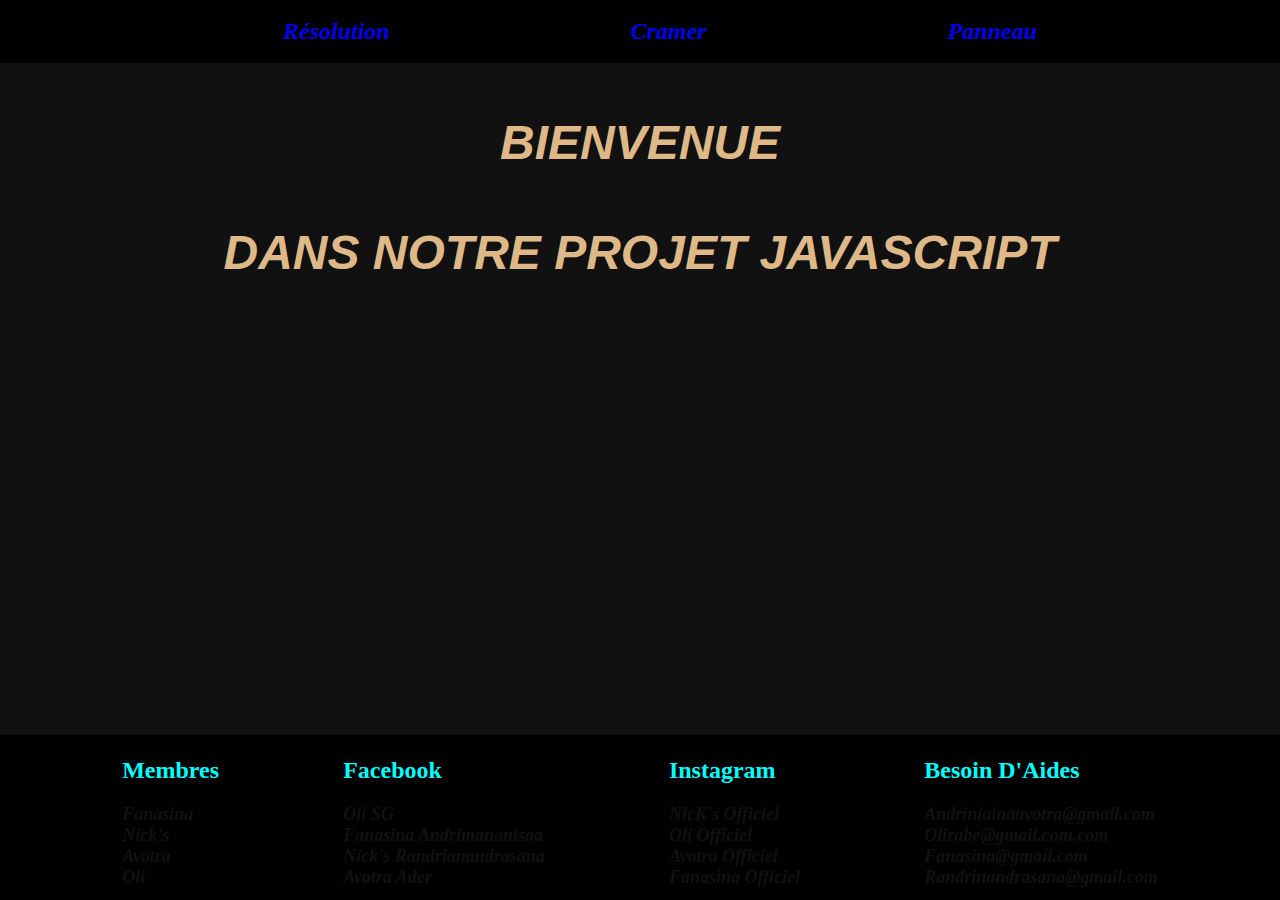
<file: html/index.html>
<!DOCTYPE html>
<html lang="en">
<head>
    <meta charset="UTF-8">
    <title>Document</title>
    <script src="">

    </script>
    <link rel="stylesheet" href="../css/java.css">
	<style>
body{
    margin: 0px;
    background-color: rgba(0, 0, 0, 0.932);
    background-repeat: no-repeat;
    background-size: 100%;
    background-position: 100%;
    background-attachment: fixed;
    width: 100%;
}
div{
    background-color: rgb(0, 0, 0);
    border: 2px rgba(0, 0, 0, 0.877) solid;
}
div ul{
    display: flex;
    justify-content: space-evenly;
    align-items: center;
    flex-wrap: wrap;
}
div ul a{
    text-transform: capitalize;
    text-decoration: none;
    font-weight: bolder;
    font-style: italic;
    font-size: x-large;
}
div ul a:hover{
    border: 1px rgba(128, 128, 128, 0.048) solid;
    color: blanchedalmond;
}
h1{
    position: relative;
    top: 20px;
    text-align: center;
    font-family: Verdana, Geneva, Tahoma, sans-serif;
    font-size: xxx-large;
    font-style: italic;
    color: burlywood;

}
footer{    
    background-color: black;
    width: 100%;
    position: absolute;
    bottom: 0px;
    display: flex;
    justify-content: space-evenly;
    align-items: flex-start;
    flex-wrap: wrap;
    color: aqua;
    padding-bottom: 10px;
}
footer div h2{
    text-transform: capitalize;
}
footer div a{
    text-decoration: none;
    font-style: italic;
    font-weight: bold;
    font-size: large;
    color: rgba(65, 63, 63, 0.295);
}
footer div a:hover{
    color: aquamarine;
}
	</style>
</head>
<body>
    <div>
        <ul>
            <a href="seconde_degre.html">résolution</a>
            <a href="cramer.html">cramer</a>
            <a href="panneau.html">panneau</a>
        </ul>
    </div>
    <h1>BIENVENUE <br><br> DANS NOTRE PROJET JAVASCRIPT </h1>
    
    <footer>
        <div>
            <h2> membres</h2>
            <a href="">Fanasina</a><br>
            <a href="">Nick's</a><br>
            <a href="">Avotra</a><br>
            <a href="">Oli</a>
        </div>
        
        <div>
            <h2> facebook</h2>
            <a href="http://facebook.com">Oli SG</a><br>
            <a href="http://facebook.com">Fanasina Andrimanantsoa</a><br>
            <a href="http://facebook.com">Nick's Randrianandrasana</a><br>
            <a href="http://facebook.com">Avotra Ader</a>
        </div>
        
        <div>
            <h2> instagram</h2>
            <a href="http://instagram.com">NicK's Officiel</a><br>
            <a href="http://instagram.com">Oli Officiel</a><br>
            <a href="http://instagram.com">Avotra Officiel</a><br>
            <a href="http://instagram.com">Fanasina Officiel</a>
        </div>
        <div>
            <h2>Besoin d'Aides</h2>
            <a href="mailto:Andriniaina@gmail.com">Andriniainaavotra@gmail.com</a><br>
            <a href="mailto:Olirabe@gmail.com.com">Olirabe@gmail.com.com</a><br>
            <a href="mailto:Fanasina@gmail.com">Fanasina@gmail.com</a><br>
            <a href="mailto:Nandrasana@gmail.com">Randrinandrasana@gmail.com</a>
        </div>
    </footer>
</body>
</html>
</file>
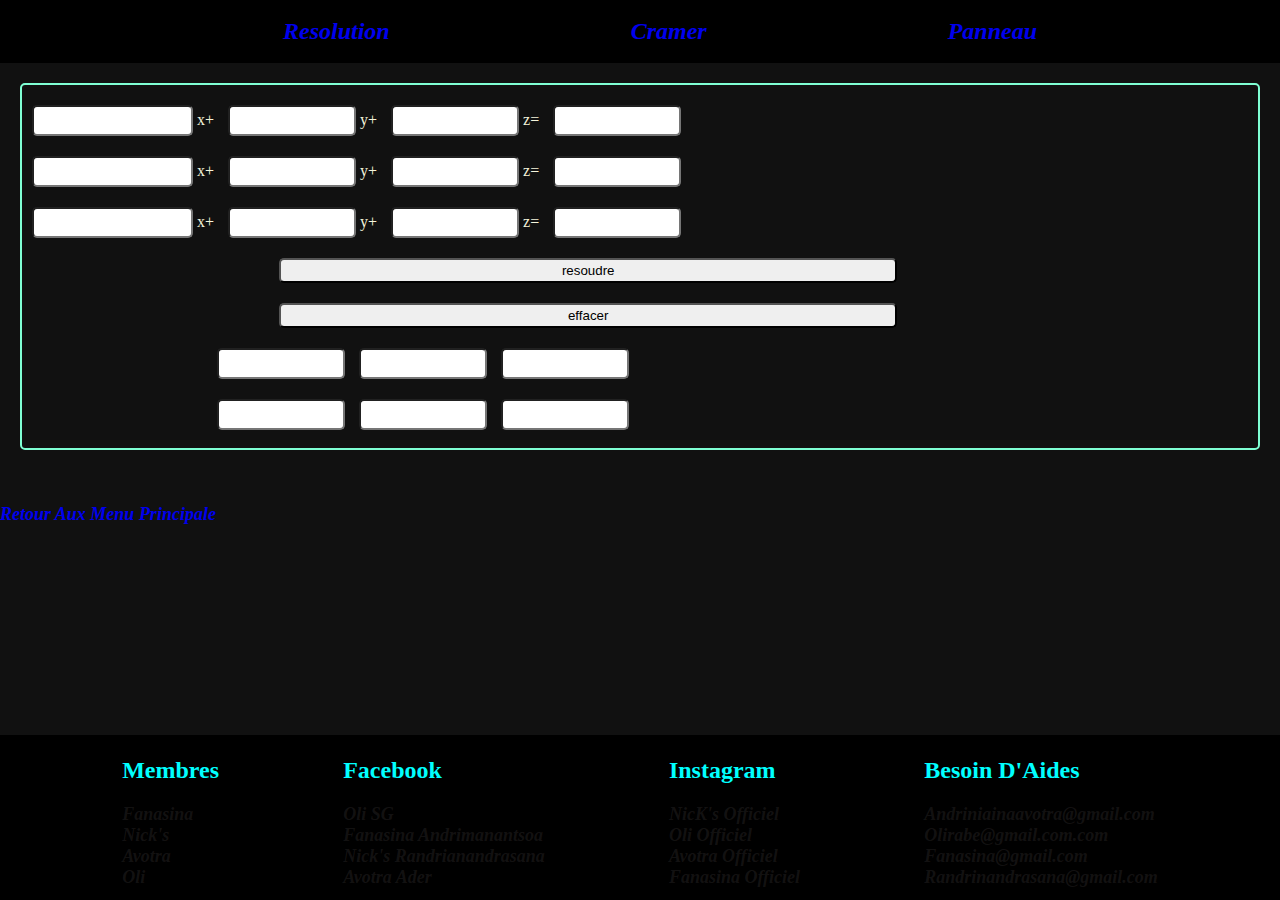
<file: html/cramer.html>
<!DOCTYPE html>
<html lang="en">
<head>
    <meta charset="UTF-8">
    <title>Document</title>
    <link rel="stylesheet" href="../css/java.css">
    <script src="../javascript/cramer.js"></script>
</head>
<body>
    <div>
        <ul>
            <a href="seconde_degre.html">resolution</a>
            <a href="cramer.html">cramer</a>
            <a href="panneau.html">panneau</a>
        </ul>
    </div>
    <form>
        <input type="number" name="a" id="a" class="input"><p> x+</p>
        <input type="number" name="b" id="b"><p> y+</p>
        <input type="number" name="c" id="c"><p> z=</p>
        
        <input type="number" name="j" id="j"><br>

        <input type="number" name="d" id="d" class="input"><p> x+</p>
        <input type="number" name="e" id="e"><p> y+</p>
        <input type="number" name="f" id="f"><p> z=</p>

        <input type="number" name="k" id="k"><br>

        <input type="number" name="g" id="g" class="input"><p> x+</p>
        <input type="number" name="h" id="h"><p> y+</p>
        <input type="number" name="i" id="i"><p> z=</p>

        <input type="number" name="l" id="l"><br>
        
        <input type="button" value="resoudre" id="submit" onclick="cramer()"><br>
        <input type="reset" value="effacer" id="submit"><br>
      <nav>  
        <input type="text" id="x" placeholder="X : " value=" ">
        <input type="text" id="y" placeholder="Y : " value=" ">
        <input type="text" id="z" placeholder="Z : " value=" ">
      </nav>
      <nav>  
        <input type="text" id="delta_x" placeholder="X : " value=" ">
        <input type="text" id="delta_y" placeholder="Y : " value=" ">
        <input type="text" id="delta_z" placeholder="Z : " value=" ">
      </nav><br>
    </form><br>
    <aside>
        <p><a href="index.html">Retour Aux Menu Principale</a></p>
    </aside>
    <footer>
        <div>
            <h2> membres</h2>
            <a href="">Fanasina</a><br>
            <a href="">Nick's</a><br>
            <a href="">Avotra</a><br>
            <a href="">Oli</a>
        </div>
        
        <div>
            <h2> facebook</h2>
            <a href="http://facebook.com">Oli SG</a><br>
            <a href="http://facebook.com">Fanasina Andrimanantsoa</a><br>
            <a href="http://facebook.com">Nick's Randrianandrasana</a><br>
            <a href="http://facebook.com">Avotra Ader</a>
        </div>
        
        <div>
            <h2> instagram</h2>
            <a href="http://instagram.com">NicK's Officiel</a><br>
            <a href="http://instagram.com">Oli Officiel</a><br>
            <a href="http://instagram.com">Avotra Officiel</a><br>
            <a href="http://instagram.com">Fanasina Officiel</a>
        </div>
        <div>
            <h2>Besoin d'Aides</h2>
            <a href="mailto:Andriniaina@gmail.com">Andriniainaavotra@gmail.com</a><br>
            <a href="mailto:Olirabe@gmail.com.com">Olirabe@gmail.com.com</a><br>
            <a href="mailto:Fanasina@gmail.com">Fanasina@gmail.com</a><br>
            <a href="mailto:Nandrasana@gmail.com">Randrinandrasana@gmail.com</a>
        </div>
    </footer>
</body>
</html>
</file>
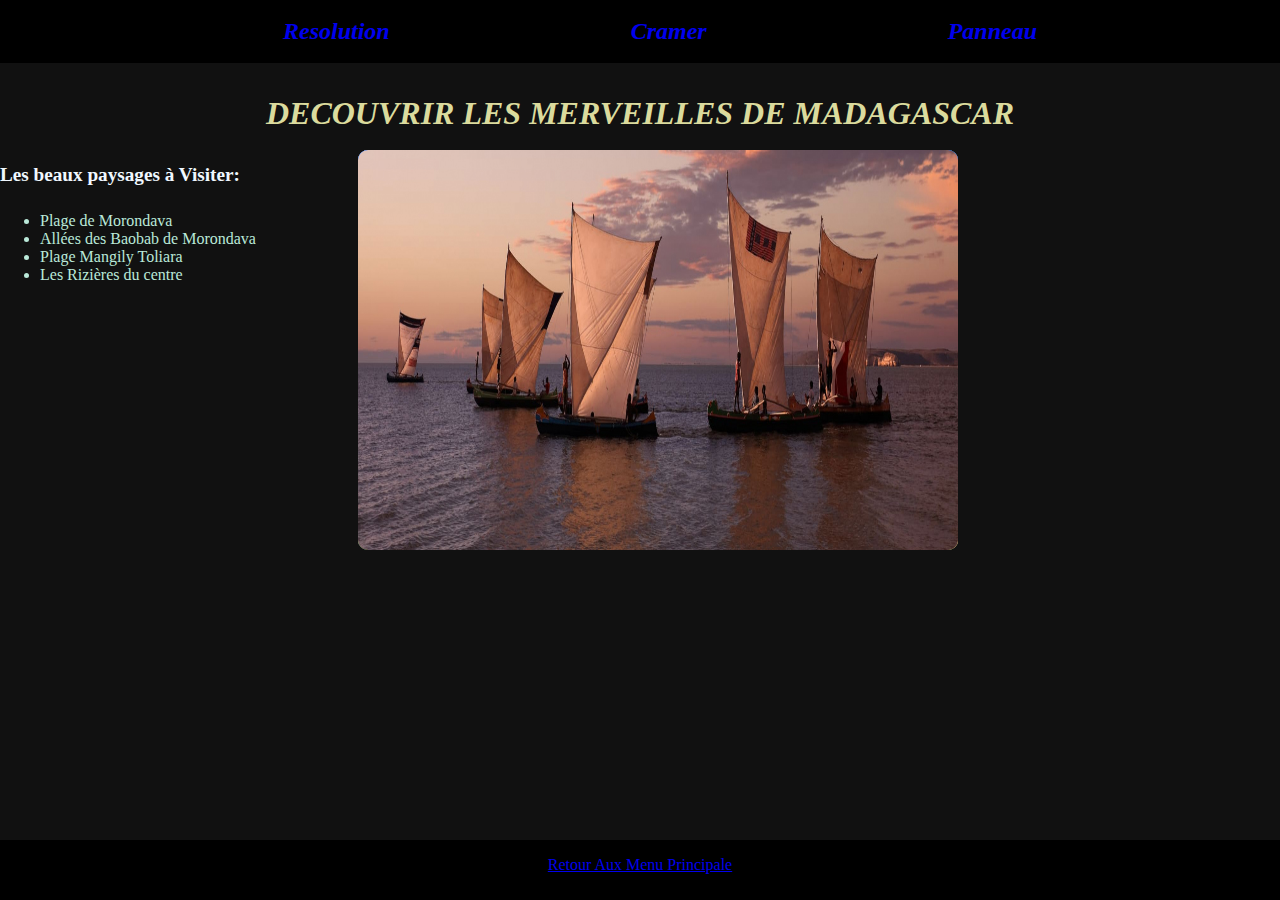
<file: html/panneau.html>
<!DOCTYPE html>
<html lang="en">
<head>
    <meta charset="UTF-8">
    <title>Document</title>
    <script src="../javascript/panneau.js"></script>
    <link rel="stylesheet" href="../css/panneau.css">
    <link rel="stylesheet" href="../css/java.css">
</head>
<body>
    <div>
        <ul>
            <a href="seconde_degre.html">resolution</a>
            <a href="cramer.html">cramer</a>
            <a href="panneau.html">panneau</a>
        </ul>
    </div>
    <h3> DECOUVRIR LES MERVEILLES DE MADAGASCAR </h3>
    <h4>Les beaux paysages à Visiter:</h4>
    <ul>
        <li>Plage de Morondava</li>
        <li>Allées des Baobab de Morondava</li>
        <li>Plage Mangily Toliara</li>
        <li>Les Rizières du centre</li>
    </ul>
    <nav>
        <img src="../image/a-rizieres-fotos-fur-regenwald-530x320-c-50x56.jpeg" alt="image" style="z-index: 1 ;" id="image1">
        <img src="../image/guide-ethnie-kriss75-530x400-c-47x30.jpeg" alt="image" style="z-index: 2 ;" id="image2">
        <img src="../image/plage-engel-530x400-c-49x41.jpeg" alt="image" style="z-index: 3 ;" id="image3">
        <img src="../image/cover-pecheurs-pierre-yves-babelon-530x320-c-36x49.jpeg" alt="image" style="z-index: 4 ;" id="image4">
        <img src="../image/theme-kenta-530x400.jpeg" alt="image" style="z-index: 5 ;" id="image5">
        <img src="../image/pirogue-malgache-1912x580-c-51x73.jpeg" alt="image" style="z-index: 6 ;" id="image6">
    </nav>
    <footer>
        <p><a href="index.html">Retour Aux Menu Principale</a></p>
    </footer>
</body>
</html>
</file>
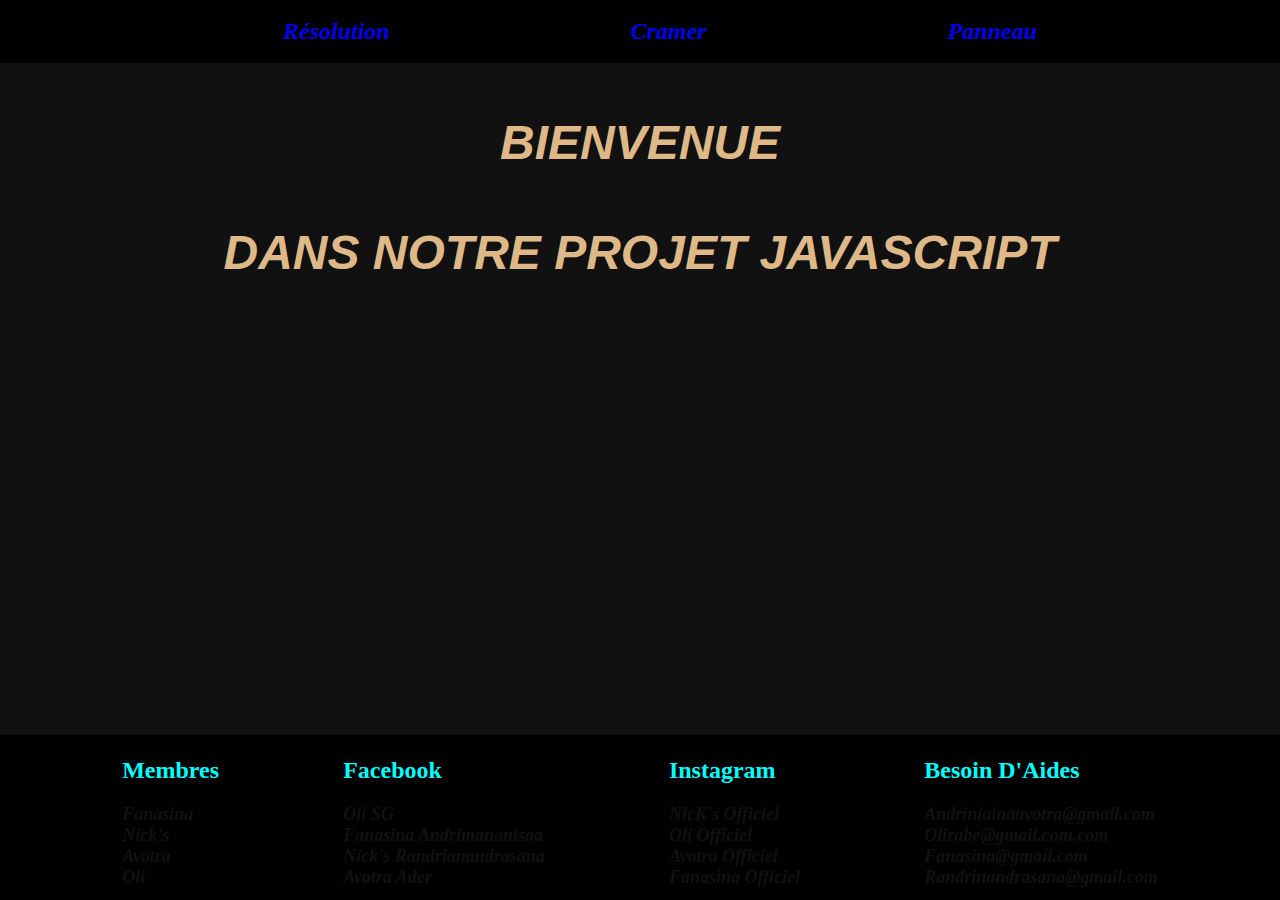
<file: html/presentation.html>
<!DOCTYPE html>
<html lang="en">
<head>
    <meta charset="UTF-8">
    <title>Document</title>
    <script src="">

    </script>
    <link rel="stylesheet" href="../css/java.css">
	<style>
body{
    margin: 0px;
    background-color: rgba(0, 0, 0, 0.932);
    background-repeat: no-repeat;
    background-size: 100%;
    background-position: 100%;
    background-attachment: fixed;
    width: 100%;
}
div{
    background-color: rgb(0, 0, 0);
    border: 2px rgba(0, 0, 0, 0.877) solid;
}
div ul{
    display: flex;
    justify-content: space-evenly;
    align-items: center;
    flex-wrap: wrap;
}
div ul a{
    text-transform: capitalize;
    text-decoration: none;
    font-weight: bolder;
    font-style: italic;
    font-size: x-large;
}
div ul a:hover{
    border: 1px rgba(128, 128, 128, 0.048) solid;
    color: blanchedalmond;
}
h1{
    position: relative;
    top: 20px;
    text-align: center;
    font-family: Verdana, Geneva, Tahoma, sans-serif;
    font-size: xxx-large;
    font-style: italic;
    color: burlywood;

}
footer{    
    background-color: black;
    width: 100%;
    position: absolute;
    bottom: 0px;
    display: flex;
    justify-content: space-evenly;
    align-items: flex-start;
    flex-wrap: wrap;
    color: aqua;
    padding-bottom: 10px;
}
footer div h2{
    text-transform: capitalize;
}
footer div a{
    text-decoration: none;
    font-style: italic;
    font-weight: bold;
    font-size: large;
    color: rgba(65, 63, 63, 0.295);
}
footer div a:hover{
    color: aquamarine;
}
	</style>
</head>
<body>
    <div>
        <ul>
            <a href="seconde_degre.html">résolution</a>
            <a href="cramer.html">cramer</a>
            <a href="panneau.html">panneau</a>
        </ul>
    </div>
    <h1>BIENVENUE <br><br> DANS NOTRE PROJET JAVASCRIPT </h1>
    
    <footer>
        <div>
            <h2> membres</h2>
            <a href="">Fanasina</a><br>
            <a href="">Nick's</a><br>
            <a href="">Avotra</a><br>
            <a href="">Oli</a>
        </div>
        
        <div>
            <h2> facebook</h2>
            <a href="http://facebook.com">Oli SG</a><br>
            <a href="http://facebook.com">Fanasina Andrimanantsoa</a><br>
            <a href="http://facebook.com">Nick's Randrianandrasana</a><br>
            <a href="http://facebook.com">Avotra Ader</a>
        </div>
        
        <div>
            <h2> instagram</h2>
            <a href="http://instagram.com">NicK's Officiel</a><br>
            <a href="http://instagram.com">Oli Officiel</a><br>
            <a href="http://instagram.com">Avotra Officiel</a><br>
            <a href="http://instagram.com">Fanasina Officiel</a>
        </div>
        <div>
            <h2>Besoin d'Aides</h2>
            <a href="mailto:Andriniaina@gmail.com">Andriniainaavotra@gmail.com</a><br>
            <a href="mailto:Olirabe@gmail.com.com">Olirabe@gmail.com.com</a><br>
            <a href="mailto:Fanasina@gmail.com">Fanasina@gmail.com</a><br>
            <a href="mailto:Nandrasana@gmail.com">Randrinandrasana@gmail.com</a>
        </div>
    </footer>
</body>
</html>
</file>
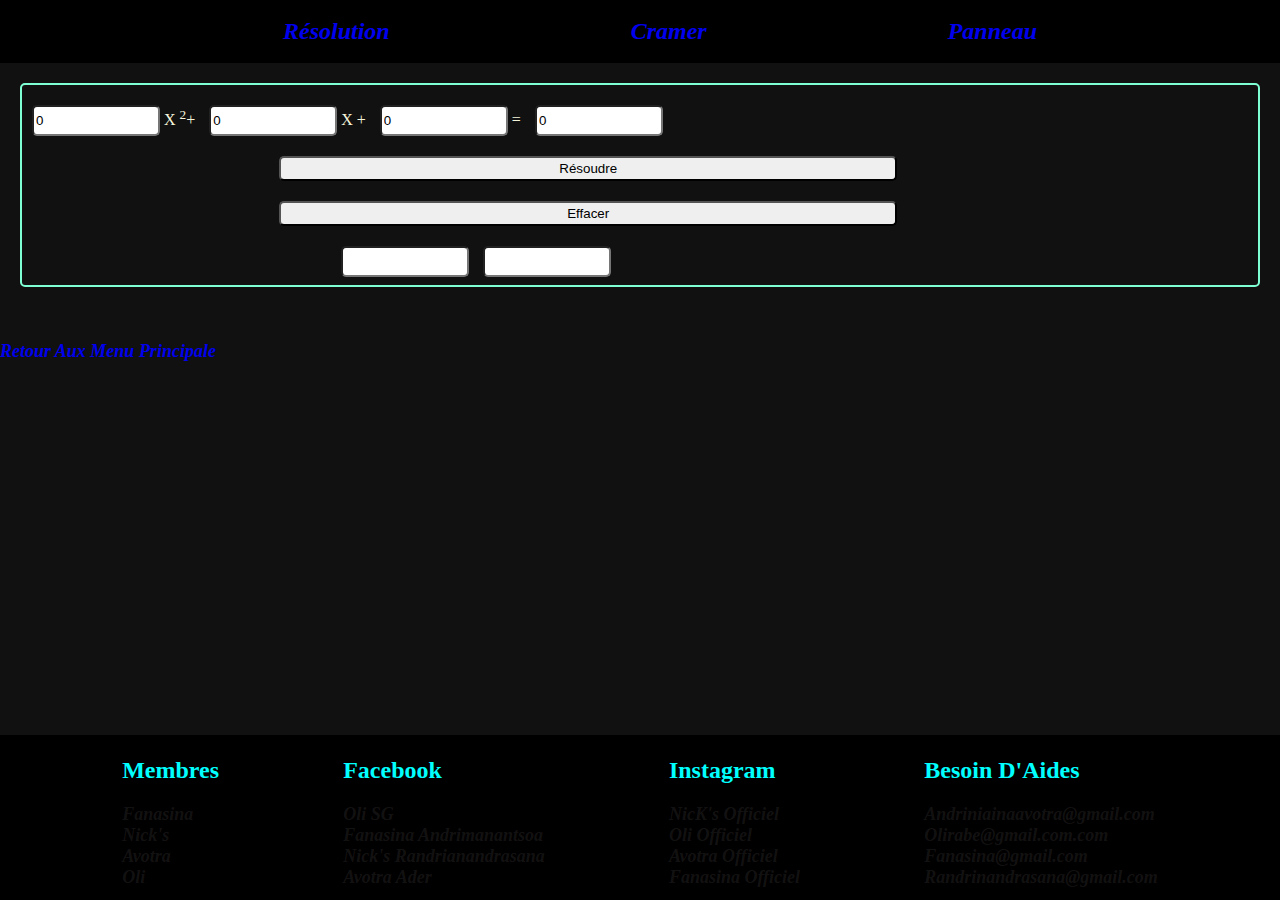
<file: html/seconde_degre.html>
<!DOCTYPE html>
<html lang="en">
<head>
    <meta charset="UTF-8">
    <title>Document</title>
    <script src="../javascript/seconde_degre.js"></script>
    <link rel="stylesheet" href="../css/java.css">
</head>
<body>
    <div>
        <ul>
            <a href="seconde_degre.html">résolution</a>
            <a href="cramer.html">cramer</a>
            <a href="panneau.html">panneau</a>
        </ul>
    </div>
    <form>
        <input type="number" name="a" id="a" value="0"><p>  X <sup>2</sup>+</p>
        <input type="number" name="b" id="b" value="0"><p>  X + </p>
        <input type="number" name="c" id="c" value="0"><p>  =</p>
        <input type="number" name="d" id="d" value="0"><br>

        <input type="button" value="Résoudre" id="submit" onclick="calcul()"><br>
        <input type="reset" value="Effacer" id="submit"><br>
        <input type="text" name="x1" id="x1" >
        <input type="text" name="x2" id="x2" ><br>
    </form><br>

    <aside>
        <p><a href="index.html">Retour Aux Menu Principale</a></p>
    </aside>
    <footer>
        <div>
            <h2> membres</h2>
            <a href="">Fanasina</a><br>
            <a href="">Nick's</a><br>
            <a href="">Avotra</a><br>
            <a href="">Oli</a>
        </div>
        
        <div>
            <h2> facebook</h2>
            <a href="http://facebook.com">Oli SG</a><br>
            <a href="http://facebook.com">Fanasina Andrimanantsoa</a><br>
            <a href="http://facebook.com">Nick's Randrianandrasana</a><br>
            <a href="http://facebook.com">Avotra Ader</a>
        </div>
        
        <div>
            <h2> instagram</h2>
            <a href="http://instagram.com">NicK's Officiel</a><br>
            <a href="http://instagram.com">Oli Officiel</a><br>
            <a href="http://instagram.com">Avotra Officiel</a><br>
            <a href="http://instagram.com">Fanasina Officiel</a>
        </div>
        <div>
            <h2>Besoin d'Aides</h2>
            <a href="mailto:Andriniaina@gmail.com">Andriniainaavotra@gmail.com</a><br>
            <a href="mailto:Olirabe@gmail.com.com">Olirabe@gmail.com.com</a><br>
            <a href="mailto:Fanasina@gmail.com">Fanasina@gmail.com</a><br>
            <a href="mailto:Nandrasana@gmail.com">Randrinandrasana@gmail.com</a>
        </div>
    </footer>
</body>
</html>
</file>
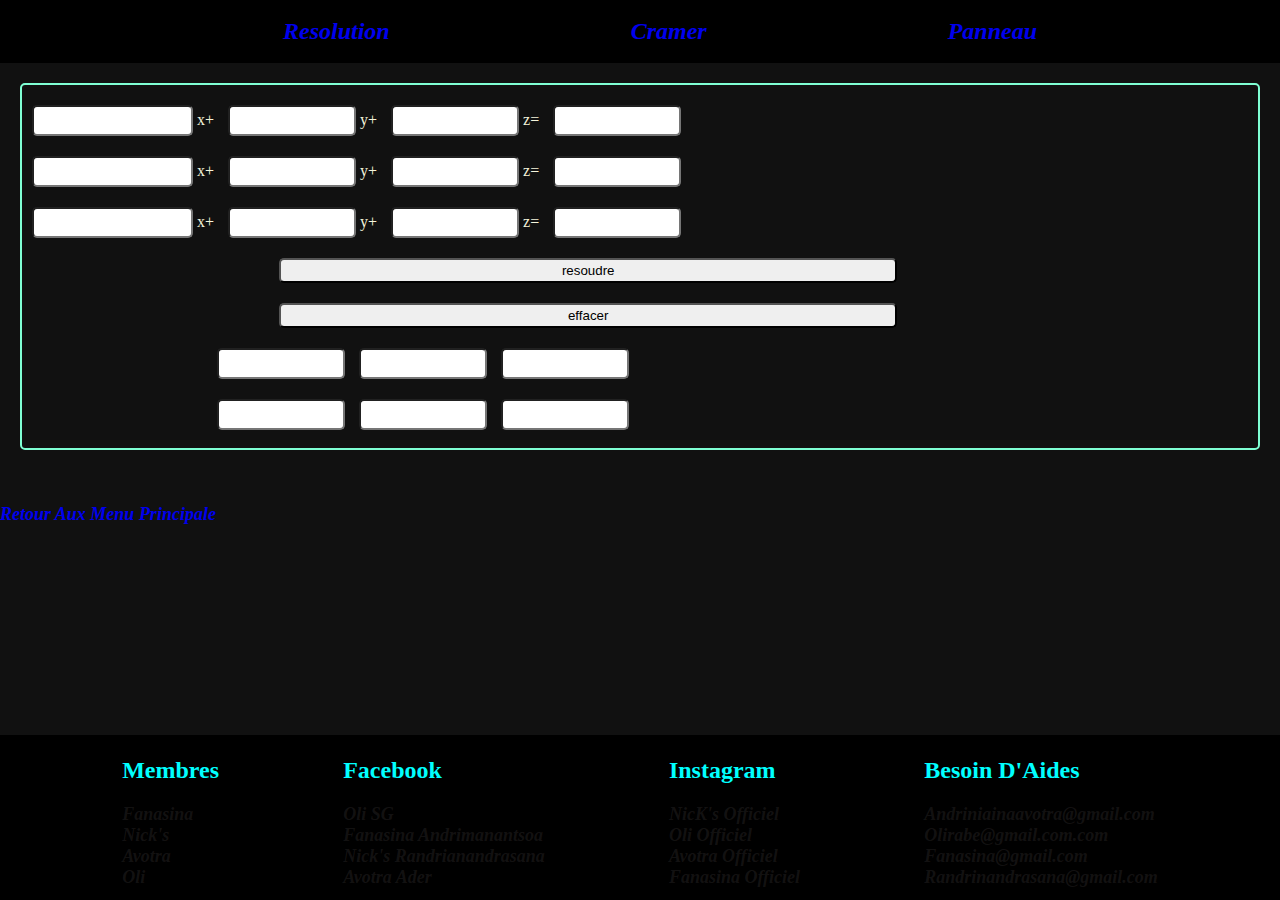
<file: avotra/html/cramer.html>
<!DOCTYPE html>
<html lang="en">
<head>
    <meta charset="UTF-8">
    <title>Document</title>
    <link rel="stylesheet" href="../css/java.css">
    <script src="../javascript/cramer.js"></script>
</head>
<body>
    <div>
        <ul>
            <a href="seconde_degre.html">resolution</a>
            <a href="cramer.html">cramer</a>
            <a href="panneau.html">panneau</a>
        </ul>
    </div>
    <form>
        <input type="number" name="a" id="a" class="input"><p> x+</p>
        <input type="number" name="b" id="b"><p> y+</p>
        <input type="number" name="c" id="c"><p> z=</p>
        
        <input type="number" name="j" id="j"><br>

        <input type="number" name="d" id="d" class="input"><p> x+</p>
        <input type="number" name="e" id="e"><p> y+</p>
        <input type="number" name="f" id="f"><p> z=</p>

        <input type="number" name="k" id="k"><br>

        <input type="number" name="g" id="g" class="input"><p> x+</p>
        <input type="number" name="h" id="h"><p> y+</p>
        <input type="number" name="i" id="i"><p> z=</p>

        <input type="number" name="l" id="l"><br>
        
        <input type="button" value="resoudre" id="submit" onclick="cramer()"><br>
        <input type="reset" value="effacer" id="submit"><br>
      <nav>  
        <input type="text" id="x" placeholder="X : " value=" ">
        <input type="text" id="y" placeholder="Y : " value=" ">
        <input type="text" id="z" placeholder="Z : " value=" ">
      </nav>
      <nav>  
        <input type="text" id="delta_x" placeholder="X : " value=" ">
        <input type="text" id="delta_y" placeholder="Y : " value=" ">
        <input type="text" id="delta_z" placeholder="Z : " value=" ">
      </nav><br>
    </form><br>
    <aside>
        <p><a href="presentation.html">Retour Aux Menu Principale</a></p>
    </aside>
    <footer>
        <div>
            <h2> membres</h2>
            <a href="">Fanasina</a><br>
            <a href="">Nick's</a><br>
            <a href="">Avotra</a><br>
            <a href="">Oli</a>
        </div>
        
        <div>
            <h2> facebook</h2>
            <a href="http://facebook.com">Oli SG</a><br>
            <a href="http://facebook.com">Fanasina Andrimanantsoa</a><br>
            <a href="http://facebook.com">Nick's Randrianandrasana</a><br>
            <a href="http://facebook.com">Avotra Ader</a>
        </div>
        
        <div>
            <h2> instagram</h2>
            <a href="http://instagram.com">NicK's Officiel</a><br>
            <a href="http://instagram.com">Oli Officiel</a><br>
            <a href="http://instagram.com">Avotra Officiel</a><br>
            <a href="http://instagram.com">Fanasina Officiel</a>
        </div>
        <div>
            <h2>Besoin d'Aides</h2>
            <a href="mailto:Andriniaina@gmail.com">Andriniainaavotra@gmail.com</a><br>
            <a href="mailto:Olirabe@gmail.com.com">Olirabe@gmail.com.com</a><br>
            <a href="mailto:Fanasina@gmail.com">Fanasina@gmail.com</a><br>
            <a href="mailto:Nandrasana@gmail.com">Randrinandrasana@gmail.com</a>
        </div>
    </footer>
</body>
</html>
</file>
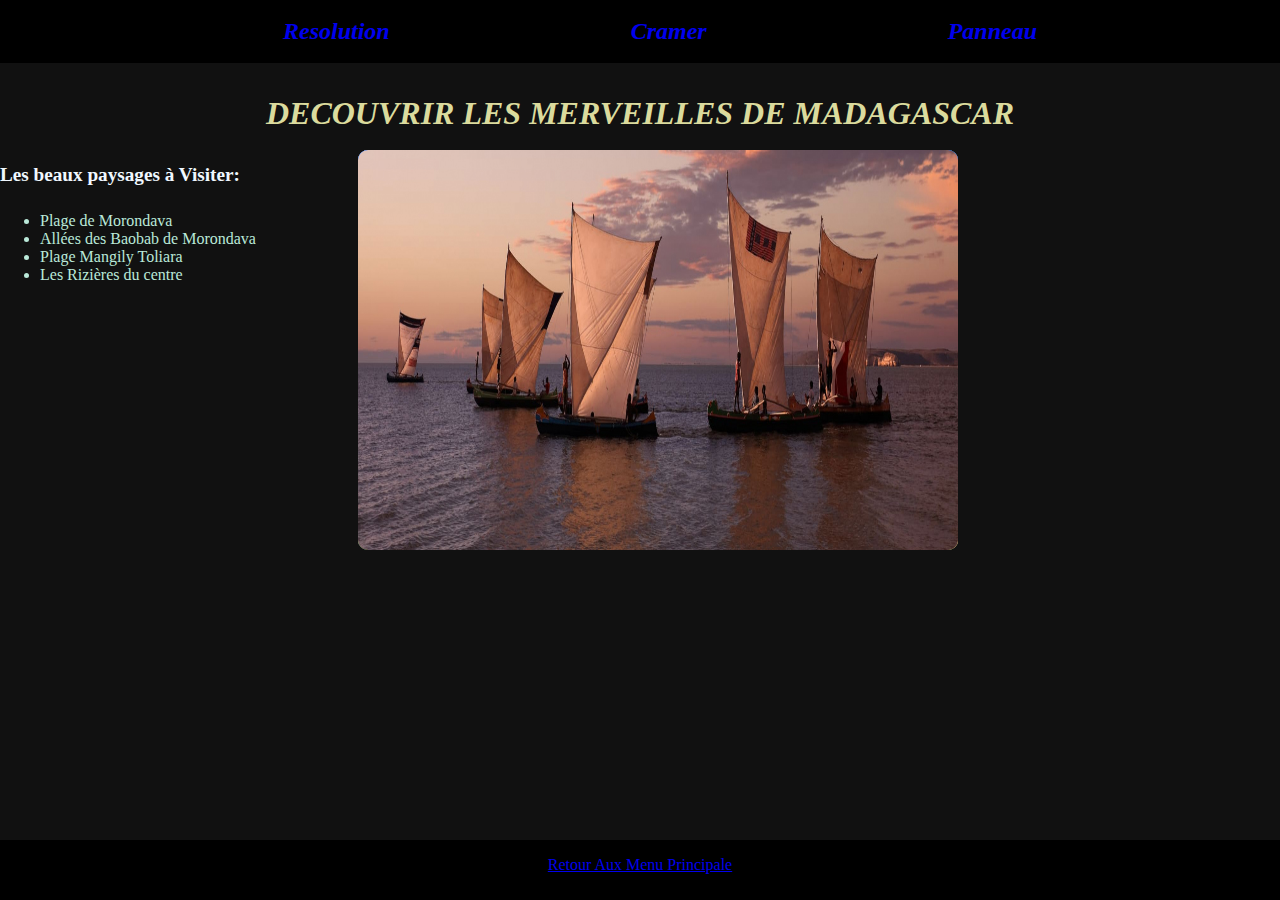
<file: avotra/html/panneau.html>
<!DOCTYPE html>
<html lang="en">
<head>
    <meta charset="UTF-8">
    <title>Document</title>
    <script src="../javascript/panneau.js"></script>
    <link rel="stylesheet" href="../css/panneau.css">
    <link rel="stylesheet" href="../css/java.css">
</head>
<body>
    <div>
        <ul>
            <a href="seconde_degre.html">resolution</a>
            <a href="cramer.html">cramer</a>
            <a href="panneau.html">panneau</a>
        </ul>
    </div>
    <h3> DECOUVRIR LES MERVEILLES DE MADAGASCAR </h3>
    <h4>Les beaux paysages à Visiter:</h4>
    <ul>
        <li>Plage de Morondava</li>
        <li>Allées des Baobab de Morondava</li>
        <li>Plage Mangily Toliara</li>
        <li>Les Rizières du centre</li>
    </ul>
    <nav>
        <img src="../image/a-rizieres-fotos-fur-regenwald-530x320-c-50x56.jpeg" alt="image" style="z-index: 1 ;" id="image1">
        <img src="../image/guide-ethnie-kriss75-530x400-c-47x30.jpeg" alt="image" style="z-index: 2 ;" id="image2">
        <img src="../image/plage-engel-530x400-c-49x41.jpeg" alt="image" style="z-index: 3 ;" id="image3">
        <img src="../image/cover-pecheurs-pierre-yves-babelon-530x320-c-36x49.jpeg" alt="image" style="z-index: 4 ;" id="image4">
        <img src="../image/theme-kenta-530x400.jpeg" alt="image" style="z-index: 5 ;" id="image5">
        <img src="../image/pirogue-malgache-1912x580-c-51x73.jpeg" alt="image" style="z-index: 6 ;" id="image6">
    </nav>
    <footer>
        <p><a href="presentation.html">Retour Aux Menu Principale</a></p>
    </footer>
</body>
</html>
</file>
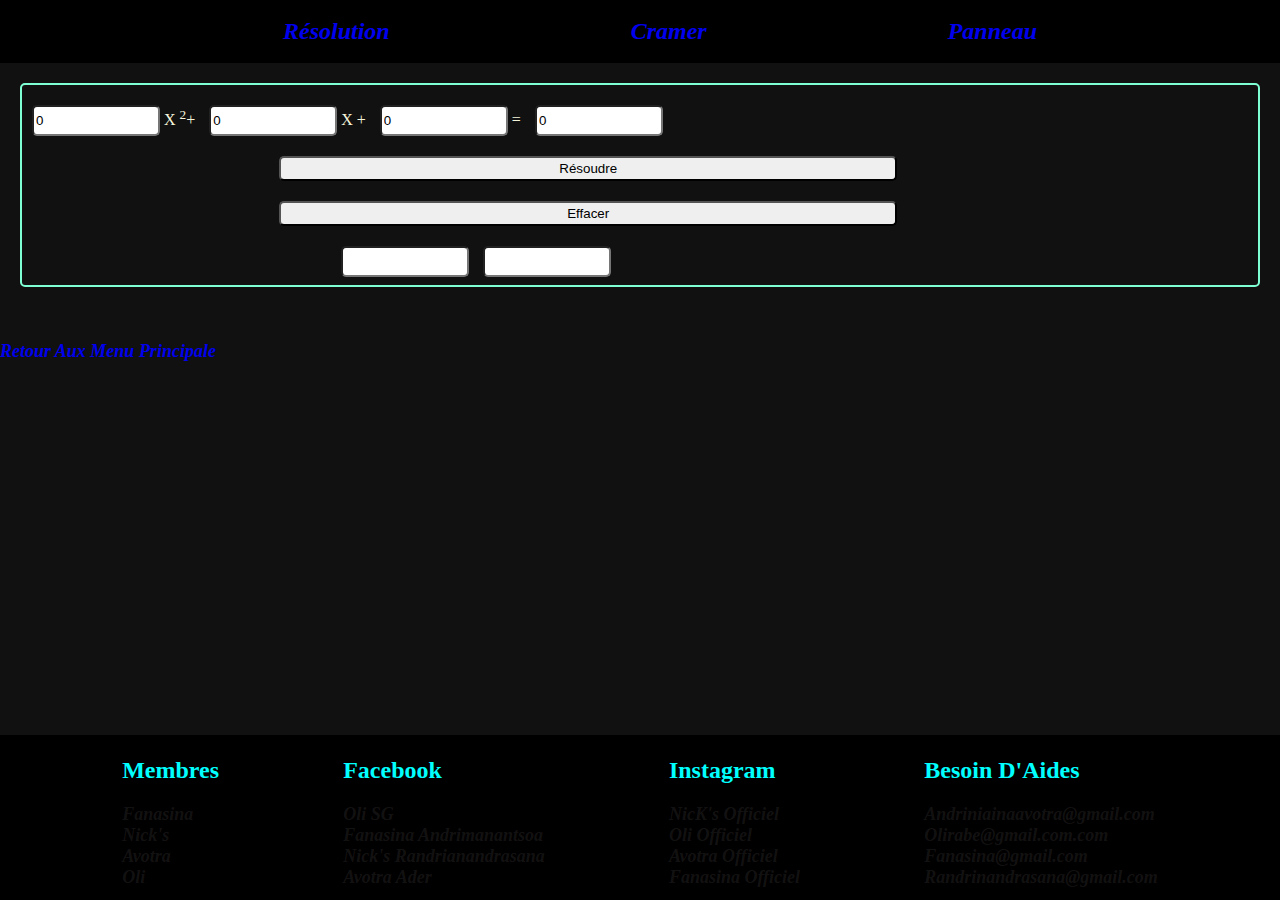
<file: avotra/html/seconde_degre.html>
<!DOCTYPE html>
<html lang="en">
<head>
    <meta charset="UTF-8">
    <title>Document</title>
    <script src="../javascript/seconde_degre.js"></script>
    <link rel="stylesheet" href="../css/java.css">
</head>
<body>
    <div>
        <ul>
            <a href="seconde_degre.html">résolution</a>
            <a href="cramer.html">cramer</a>
            <a href="panneau.html">panneau</a>
        </ul>
    </div>
    <form>
        <input type="number" name="a" id="a" value="0"><p>  X <sup>2</sup>+</p>
        <input type="number" name="b" id="b" value="0"><p>  X + </p>
        <input type="number" name="c" id="c" value="0"><p>  =</p>
        <input type="number" name="d" id="d" value="0"><br>

        <input type="button" value="Résoudre" id="submit" onclick="calcul()"><br>
        <input type="reset" value="Effacer" id="submit"><br>
        <input type="text" name="x1" id="x1" >
        <input type="text" name="x2" id="x2" ><br>
    </form><br>

    <aside>
        <p><a href="presentation.html">Retour Aux Menu Principale</a></p>
    </aside>
    <footer>
        <div>
            <h2> membres</h2>
            <a href="">Fanasina</a><br>
            <a href="">Nick's</a><br>
            <a href="">Avotra</a><br>
            <a href="">Oli</a>
        </div>
        
        <div>
            <h2> facebook</h2>
            <a href="http://facebook.com">Oli SG</a><br>
            <a href="http://facebook.com">Fanasina Andrimanantsoa</a><br>
            <a href="http://facebook.com">Nick's Randrianandrasana</a><br>
            <a href="http://facebook.com">Avotra Ader</a>
        </div>
        
        <div>
            <h2> instagram</h2>
            <a href="http://instagram.com">NicK's Officiel</a><br>
            <a href="http://instagram.com">Oli Officiel</a><br>
            <a href="http://instagram.com">Avotra Officiel</a><br>
            <a href="http://instagram.com">Fanasina Officiel</a>
        </div>
        <div>
            <h2>Besoin d'Aides</h2>
            <a href="mailto:Andriniaina@gmail.com">Andriniainaavotra@gmail.com</a><br>
            <a href="mailto:Olirabe@gmail.com.com">Olirabe@gmail.com.com</a><br>
            <a href="mailto:Fanasina@gmail.com">Fanasina@gmail.com</a><br>
            <a href="mailto:Nandrasana@gmail.com">Randrinandrasana@gmail.com</a>
        </div>
    </footer>
</body>
</html>
</file>
<file: css/java.css>
body{
    margin: 0px;
    background-color: rgba(0, 0, 0, 0.932);
    background-repeat: no-repeat;
    background-size: 100%;
    background-position: 100%;
    background-attachment: fixed;
    width: 100%;
}
div{
    background-color: rgb(0, 0, 0);
    border: 2px rgba(0, 0, 0, 0.877) solid;
}
div ul{
    display: flex;
    justify-content: space-evenly;
    align-items: center;
    flex-wrap: wrap;
}
div ul a{
    text-transform: capitalize;
    text-decoration: none;
    font-weight: bolder;
    font-style: italic;
    font-size: x-large;
}
div ul a:hover{
    border: 1px rgba(128, 128, 128, 0.048) solid;
    color: blanchedalmond;
}
form{
    justify-content: space-evenly;
    min-height: 200px;
    border: 2px aquamarine solid;
    border-radius: 5px;
    margin: 20px;
    position: relative;

}
form input{
    margin-top: 20px;
    margin-left: 10px;
    position: relative;
}
form #submit{
    width: 50%;
    position: relative;
    left: 20%;
}
h1{
    position: relative;
    top: 20px;
    text-align: center;
    font-family: Verdana, Geneva, Tahoma, sans-serif;
    font-size: xxx-large;
    font-style: italic;
    color: burlywood;

}
input{
    height: 25px;
}
form .input{
    padding-left: 35px; 
}
form p {
    display: inline;
    color: beige;
}
form input{
    width: 120px;
    border-radius: 5px;
}
form input:focus {
    border: 1px aquamarine solid;
}
form #x1{
    position: relative;
    left: 25%;
}
form #x2{
    position: relative;
    left: 25%;
}
form nav input{
    position: relative;
    left: 15%;
}
aside p a{
    text-align: center;
    text-decoration: none;
    text-align: center;
    font-style: italic;
    font-weight: bold;
    font-size: large;
}
aside p a:hover{
    color:chocolate;
    text-overflow: clip;
    font-family: system-ui, -apple-system, BlinkMacSystemFont, 'Segoe UI', Roboto, Oxygen, Ubuntu, Cantarell, 'Open Sans', 'Helvetica Neue', sans-serif;
}

footer{    
    background-color: black;
    width: 100%;
    position: absolute;
    bottom: 0px;
    display: flex;
    justify-content: space-evenly;
    align-items: center;
    flex-wrap: wrap;
    color: aqua;
    padding-bottom: 10px;
}
footer div h2{
    text-transform: capitalize;
}
footer div a{
    text-decoration: none;
    font-style: italic;
    font-weight: bold;
    font-size: large;
    color: rgba(65, 63, 63, 0.295);
}
footer div a:hover{
    color: aquamarine;
}
</file>
<file: css/panneau.css>
nav {
    width: 100px;
    height: 100px;
}
nav img{
    position: absolute;
    width: 600px;
    height: 400px;
    top: 150px;
    left: 28%;
    border-radius: 10px;
}
h3{
    text-align: center;
    font-size: xx-large;
    font-weight: bold;
    font-style: italic;
    color: rgb(219, 219, 157);
}
h4{
    color: aliceblue;
    text-decoration: dashed;
    font-style: normal;
    font-size: larger;

}
li{
 color: rgb(186, 233, 217);   
}
</file>
<file: avotra/css/java.css>
body{
    margin: 0px;
    background-color: rgba(0, 0, 0, 0.932);
    background-repeat: no-repeat;
    background-size: 100%;
    background-position: 100%;
    background-attachment: fixed;
    width: 100%;
}
div{
    background-color: rgb(0, 0, 0);
    border: 2px rgba(0, 0, 0, 0.877) solid;
}
div ul{
    display: flex;
    justify-content: space-evenly;
    align-items: center;
    flex-wrap: wrap;
}
div ul a{
    text-transform: capitalize;
    text-decoration: none;
    font-weight: bolder;
    font-style: italic;
    font-size: x-large;
}
div ul a:hover{
    border: 1px rgba(128, 128, 128, 0.048) solid;
    color: blanchedalmond;
}
form{
    justify-content: space-evenly;
    min-height: 200px;
    border: 2px aquamarine solid;
    border-radius: 5px;
    margin: 20px;
    position: relative;

}
form input{
    margin-top: 20px;
    margin-left: 10px;
    position: relative;
}
form #submit{
    width: 50%;
    position: relative;
    left: 20%;
}
h1{
    position: relative;
    top: 20px;
    text-align: center;
    font-family: Verdana, Geneva, Tahoma, sans-serif;
    font-size: xxx-large;
    font-style: italic;
    color: burlywood;

}
input{
    height: 25px;
}
form .input{
    padding-left: 35px; 
}
form p {
    display: inline;
    color: beige;
}
form input{
    width: 120px;
    border-radius: 5px;
}
form input:focus {
    border: 1px aquamarine solid;
}
form #x1{
    position: relative;
    left: 25%;
}
form #x2{
    position: relative;
    left: 25%;
}
form nav input{
    position: relative;
    left: 15%;
}
aside p a{
    text-align: center;
    text-decoration: none;
    text-align: center;
    font-style: italic;
    font-weight: bold;
    font-size: large;
}
aside p a:hover{
    color:chocolate;
    text-overflow: clip;
    font-family: system-ui, -apple-system, BlinkMacSystemFont, 'Segoe UI', Roboto, Oxygen, Ubuntu, Cantarell, 'Open Sans', 'Helvetica Neue', sans-serif;
}

footer{    
    background-color: black;
    width: 100%;
    position: absolute;
    bottom: 0px;
    display: flex;
    justify-content: space-evenly;
    align-items: center;
    flex-wrap: wrap;
    color: aqua;
    padding-bottom: 10px;
}
footer div h2{
    text-transform: capitalize;
}
footer div a{
    text-decoration: none;
    font-style: italic;
    font-weight: bold;
    font-size: large;
    color: rgba(65, 63, 63, 0.295);
}
footer div a:hover{
    color: aquamarine;
}
</file>
<file: avotra/css/panneau.css>
nav {
    width: 100px;
    height: 100px;
}
nav img{
    position: absolute;
    width: 600px;
    height: 400px;
    top: 150px;
    left: 28%;
    border-radius: 10px;
}
h3{
    text-align: center;
    font-size: xx-large;
    font-weight: bold;
    font-style: italic;
    color: rgb(219, 219, 157);
}
h4{
    color: aliceblue;
    text-decoration: dashed;
    font-style: normal;
    font-size: larger;

}
li{
 color: rgb(186, 233, 217);   
}
</file>
